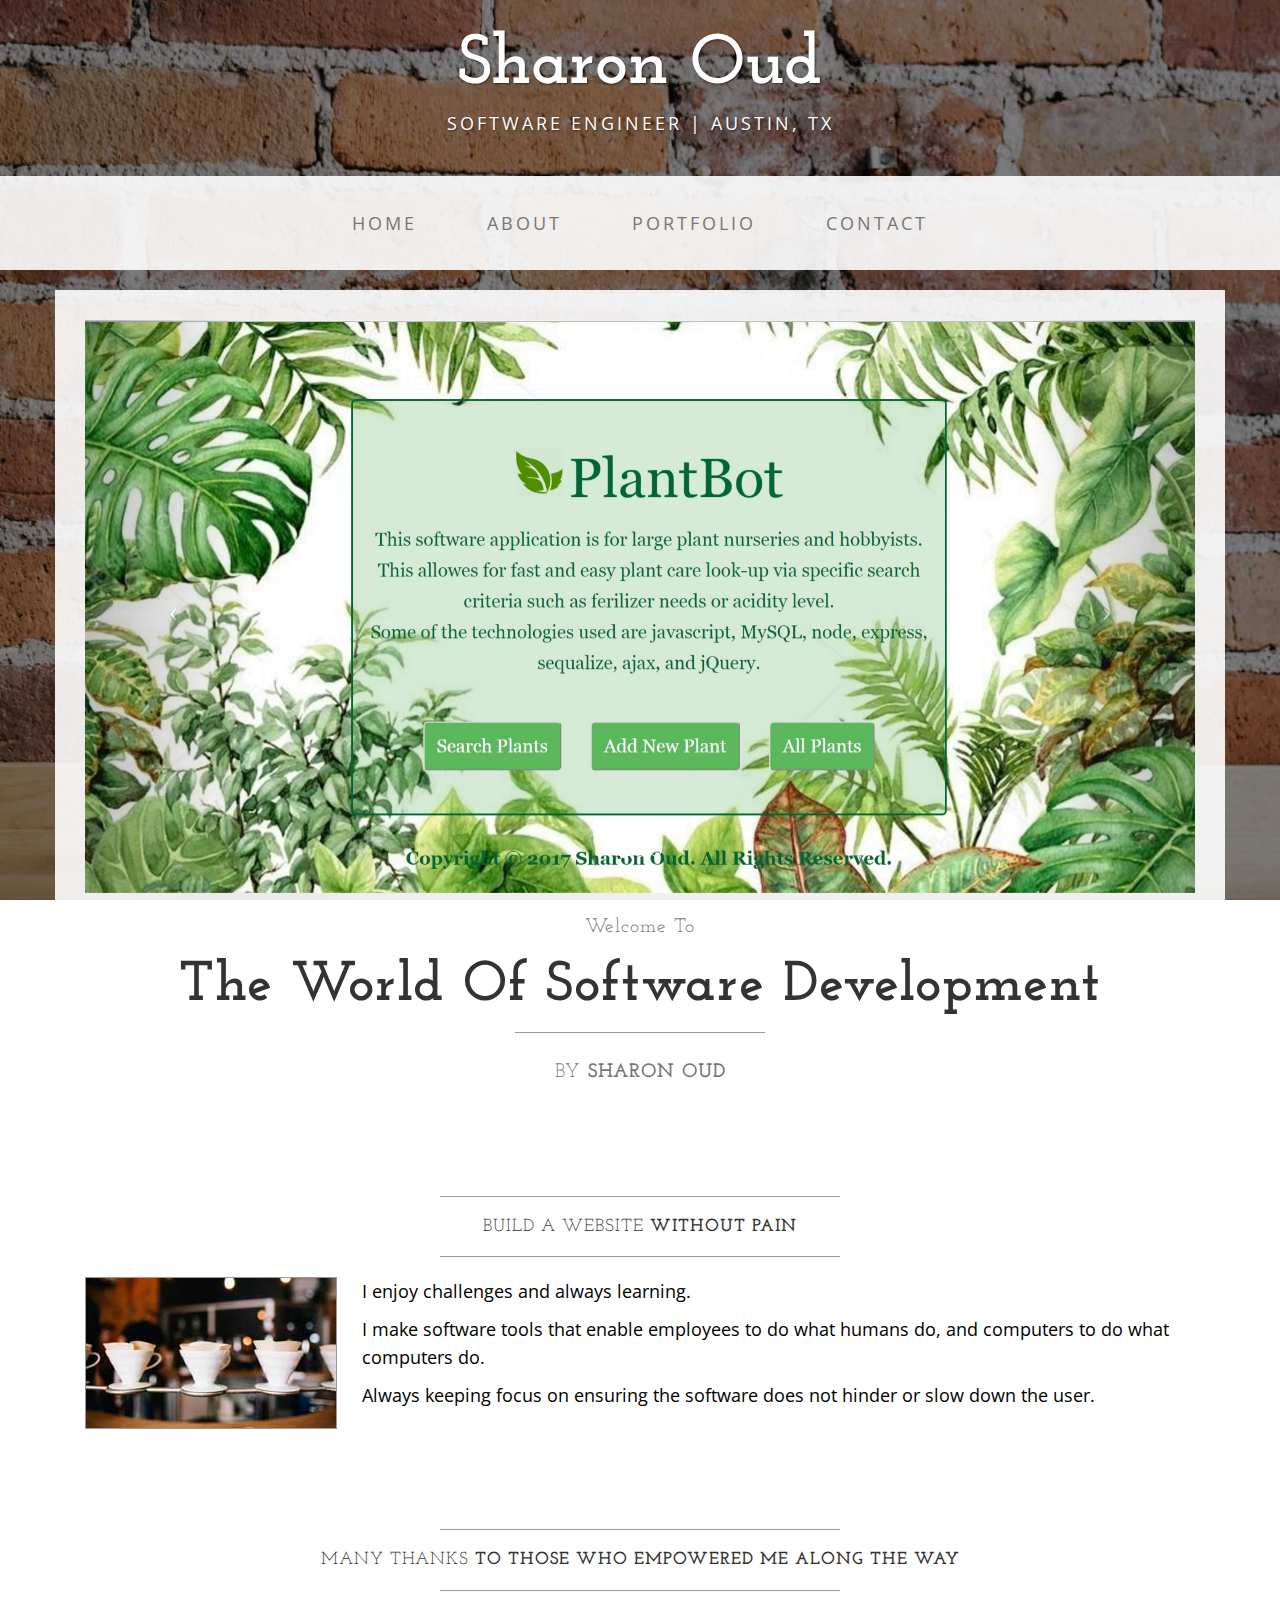
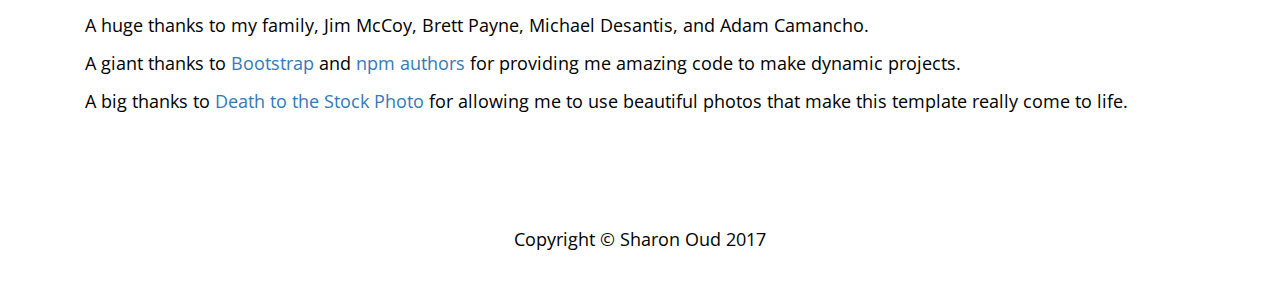
<file: index.html>
<!DOCTYPE html>
<html lang="en">

<head>
    <meta charset="utf-8">
    <meta http-equiv="X-UA-Compatible" content="IE=edge">
    <meta name="viewport" content="width=device-width, initial-scale=1">
    <meta name="description" content="">
    <meta name="author" content="">
    <title>Sharon Oud - Software Engineer</title>
    <link rel="shortcut icon" href="favicon.ico" type="icon">
    <!-- Bootstrap Core CSS -->
    <link href="css/bootstrap.min.css" rel="stylesheet">
    <!-- Custom CSS -->
    <link href="css/business-casual.css" rel="stylesheet">
    <!-- Fonts -->
    <link href="https://fonts.googleapis.com/css?family=Open+Sans:300italic,400italic,600italic,700italic,800italic,400,300,600,700,800" rel="stylesheet" type="text/css">
    <link href="https://fonts.googleapis.com/css?family=Josefin+Slab:100,300,400,600,700,100italic,300italic,400italic,600italic,700italic" rel="stylesheet" type="text/css">
    <!-- HTML5 Shim and Respond.js IE8 support of HTML5 elements and media queries -->
    <!-- WARNING: Respond.js doesn't work if you view the page via file:// -->
    <!--[if lt IE 9]>
        <script src="https://oss.maxcdn.com/libs/html5shiv/3.7.0/html5shiv.js"></script>
        <script src="https://oss.maxcdn.com/libs/respond.js/1.4.2/respond.min.js"></script>
    <![endif]-->
</head>

<body>
    <div class="brand">Sharon Oud</div>
    <div class="address-bar">Software Engineer | Austin, TX</div>
    <!-- Navigation -->
    <nav class="navbar navbar-default" role="navigation">
        <div class="container">
            <!-- Brand and toggle get grouped for better mobile display -->
            <div class="navbar-header">
                <button type="button" class="navbar-toggle" data-toggle="collapse" data-target="#bs-example-navbar-collapse-1">
                    <span class="sr-only">Toggle navigation</span>
                    <span class="icon-bar"></span>
                    <span class="icon-bar"></span>
                    <span class="icon-bar"></span>
                </button>
                <!-- navbar-brand is hidden on larger screens, but visible when the menu is collapsed -->
                <a class="navbar-brand" href="index.html">Business Casual</a>
            </div>
            <!-- Collect the nav links, forms, and other content for toggling -->
            <div class="collapse navbar-collapse" id="bs-example-navbar-collapse-1">
                <ul class="nav navbar-nav">
                    <li>
                        <a href="index.html">Home</a>
                    </li>
                    <li>
                        <a href="about.html">About</a>
                    </li>
                    <li>
                        <a href="portfolio.html">Portfolio</a>
                    </li>
                    <li>
                        <a href="contact.html">Contact</a>
                    </li>
                </ul>
            </div>
            <!-- /.navbar-collapse -->
        </div>
        <!-- /.container -->
    </nav>
    <div class="container">
        <div class="row">
            <div class="box">
                <div class="col-lg-12 text-center">
                    <div id="carousel-example-generic" class="carousel slide">
                        <!-- Indicators -->
                        <ol class="carousel-indicators hidden-xs">
                            <li data-target="#carousel-example-generic" data-slide-to="0" class="active"></li>
                            <li data-target="#carousel-example-generic" data-slide-to="1"></li>
                            <li data-target="#carousel-example-generic" data-slide-to="2"></li>
                        </ol>
                        <!-- Wrapper for slides -->
                        <div class="carousel-inner">
                            <div class="item active">
                                <img class="img-responsive img-full" src="img/PlantBot.jpg" alt="">
                            </div>
                            <div class="item">
                                <img class="img-responsive img-full" src="img/BurgerYum.jpg" alt="">
                            </div>
                            <div class="item">
                                <img class="img-responsive img-full" src="img/giph-tastic.jpg" alt="">
                            </div>
                        </div>
                        <!-- Controls -->
                        <a class="left carousel-control" href="#carousel-example-generic" data-slide="prev">
                            <span class="icon-prev"></span>
                        </a>
                        <a class="right carousel-control" href="#carousel-example-generic" data-slide="next">
                            <span class="icon-next"></span>
                        </a>
                    </div>
                    <h2 class="brand-before">
                        <small>Welcome to</small>
                    </h2>
                    <h1 class="brand-name">The World of Software Development</h1>
                    <hr class="tagline-divider">
                    <h2>
                        <small>By
                            <strong>Sharon Oud</strong>
                        </small>
                    </h2>
                </div>
            </div>
        </div>
        <div class="row">
            <div class="box">
                <div class="col-lg-12">
                    <hr>
                    <h2 class="intro-text text-center">Build a website
                        <strong>without pain</strong>
                    </h2>
                    <hr>
                    <img class="img-responsive img-border img-left" src="img/intro-pic.jpg" alt="">
                    <hr class="visible-xs">
                    <p>I enjoy challenges and always learning.</p>
                    <p>I make software tools that enable employees to do what humans do, and computers to do what computers do.</p>
                    <p>Always keeping focus on ensuring the software does not hinder or slow down the user.</p>
                </div>
            </div>
        </div>
        <div class="row">
            <div class="box">
                <div class="col-lg-12">
                    <hr>
                    <h2 class="intro-text text-center">Many thanks
                        <strong>to those who empowered me along the way</strong>
                    </h2>
                    <hr>
                    <p>A huge thanks to my family, Jim McCoy, Brett Payne, Michael Desantis, and Adam Camancho.</p>
                    <p>A giant thanks to <a href="http://getbootstrap.com/" target="_blank">Bootstrap</a> and <a href="https://www.npmjs.com/" target="_blank">npm authors</a> for providing me amazing code to make dynamic projects.</p>
                    <p>A big thanks to <a href="http://join.deathtothestockphoto.com/" target="_blank">Death to the Stock Photo</a> for allowing me to use beautiful photos that make this template really come to life.</p>
                </div>
            </div>
        </div>
    </div>
    <!-- /.container -->
    <footer>
        <div class="container">
            <div class="row">
                <div class="col-lg-12 text-center">
                    <p>Copyright &copy; Sharon Oud 2017</p>
                </div>
            </div>
        </div>
    </footer>
    <!-- jQuery -->
    <script src="js/jquery.js"></script>
    <!-- Bootstrap Core JavaScript -->
    <script src="js/bootstrap.min.js"></script>
    <!-- Script to Activate the Carousel -->
    <script>
    $('.carousel').carousel({
        interval: 5000 //changes the speed
    })
    </script>
</body>

</html>
</file>
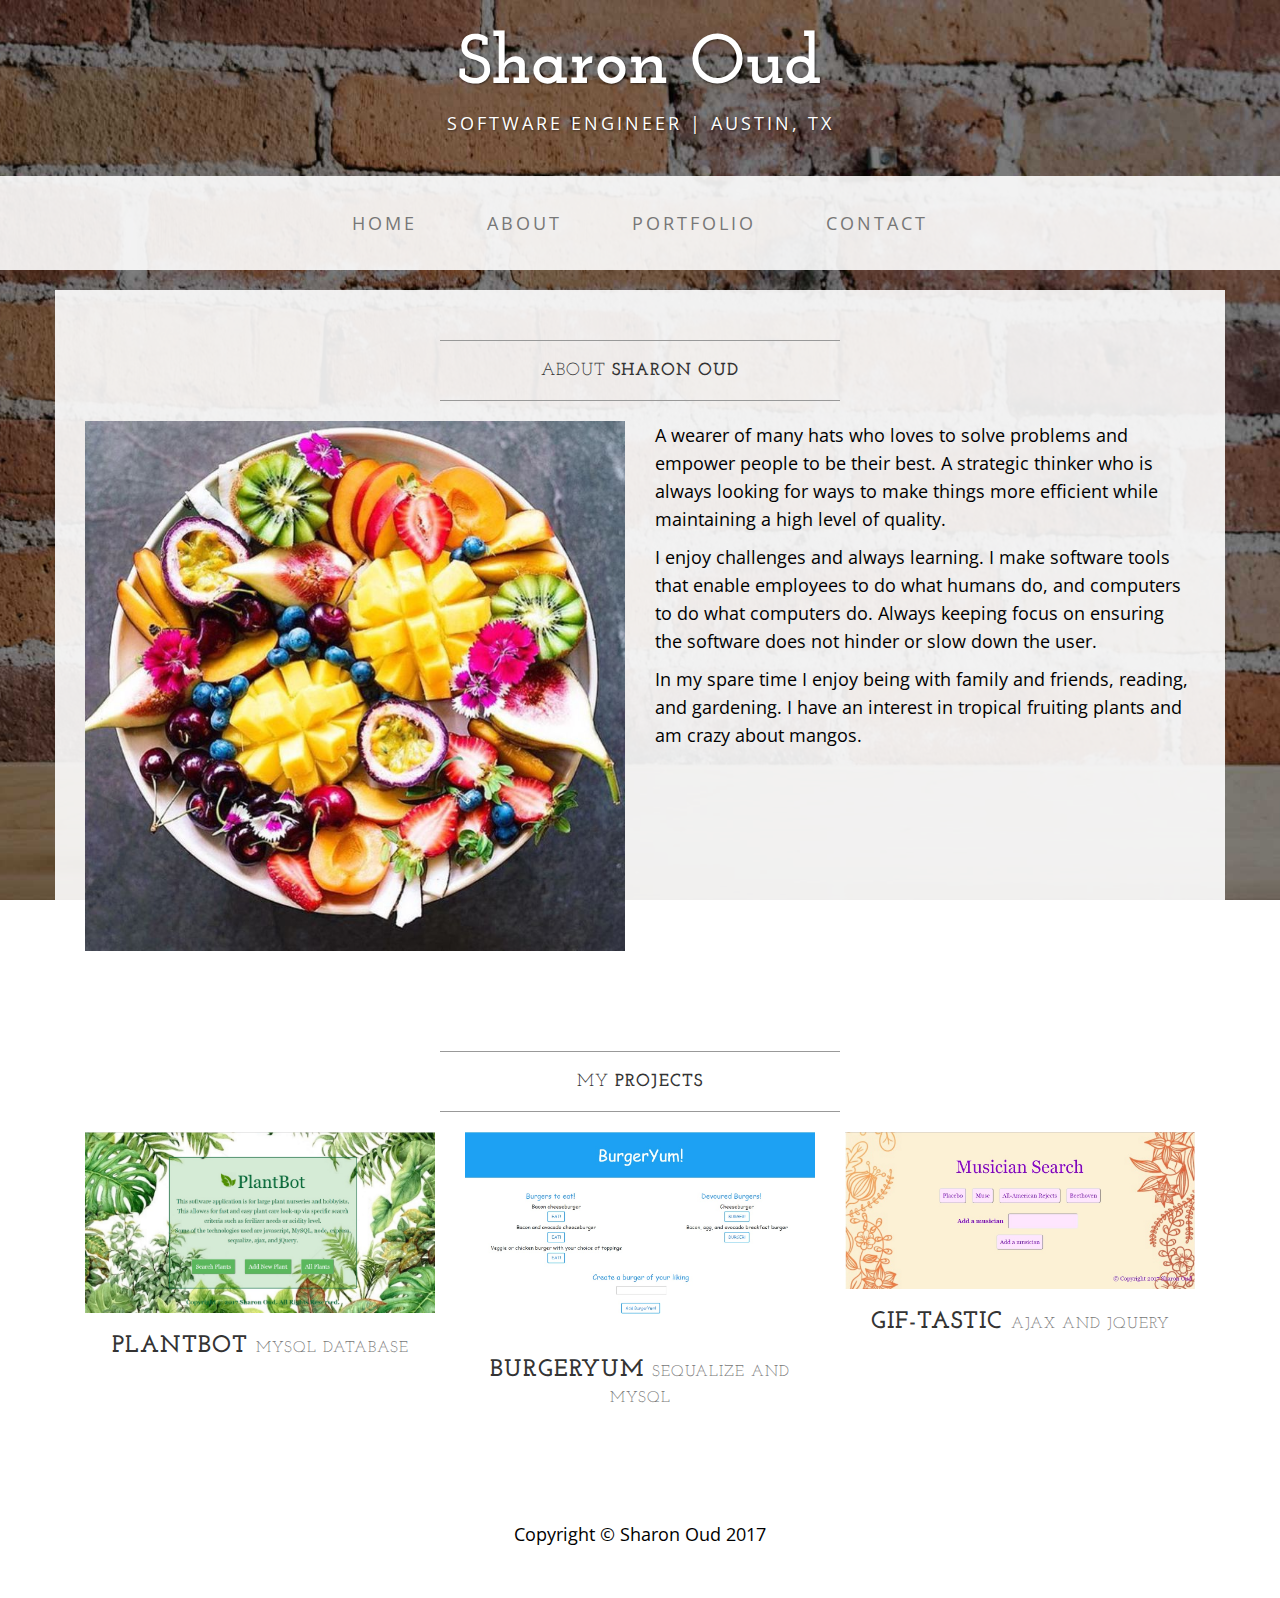
<file: about.html>
<!DOCTYPE html>
<html lang="en">

<head>
    <meta charset="utf-8">
    <meta http-equiv="X-UA-Compatible" content="IE=edge">
    <meta name="viewport" content="width=device-width, initial-scale=1">
    <meta name="description" content="">
    <meta name="author" content="">
    <title>About Sharon.</title>
    <link rel="shortcut icon" href="favicon.ico" type="icon">
    <!-- Bootstrap Core CSS -->
    <link href="css/bootstrap.min.css" rel="stylesheet">
    <!-- Custom CSS -->
    <link href="css/business-casual.css" rel="stylesheet">
    <!-- Fonts -->
    <link href="https://fonts.googleapis.com/css?family=Open+Sans:300italic,400italic,600italic,700italic,800italic,400,300,600,700,800" rel="stylesheet" type="text/css">
    <link href="https://fonts.googleapis.com/css?family=Josefin+Slab:100,300,400,600,700,100italic,300italic,400italic,600italic,700italic" rel="stylesheet" type="text/css">
    <!-- HTML5 Shim and Respond.js IE8 support of HTML5 elements and media queries -->
    <!-- WARNING: Respond.js doesn't work if you view the page via file:// -->
    <!--[if lt IE 9]>
        <script src="https://oss.maxcdn.com/libs/html5shiv/3.7.0/html5shiv.js"></script>
        <script src="https://oss.maxcdn.com/libs/respond.js/1.4.2/respond.min.js"></script>
    <![endif]-->
</head>

<body>
    <div class="brand">Sharon Oud</div>
    <div class="address-bar">Software Engineer | Austin, TX</div>
    <!-- Navigation -->
    <nav class="navbar navbar-default" role="navigation">
        <div class="container">
            <!-- Brand and toggle get grouped for better mobile display -->
            <div class="navbar-header">
                <button type="button" class="navbar-toggle" data-toggle="collapse" data-target="#bs-example-navbar-collapse-1">
                    <span class="sr-only">Toggle navigation</span>
                    <span class="icon-bar"></span>
                    <span class="icon-bar"></span>
                    <span class="icon-bar"></span>
                </button>
                <!-- navbar-brand is hidden on larger screens, but visible when the menu is collapsed -->
                <a class="navbar-brand" href="index.html">Sharon Oud</a>
            </div>
            <!-- Collect the nav links, forms, and other content for toggling -->
            <div class="collapse navbar-collapse" id="bs-example-navbar-collapse-1">
                <ul class="nav navbar-nav">
                    <li>
                        <a href="index.html">Home</a>
                    </li>
                    <li>
                        <a href="about.html">About</a>
                    </li>
                    <li>
                        <a href="portfolio.html">Portfolio</a>
                    </li>
                    <li>
                        <a href="contact.html">Contact</a>
                    </li>
                </ul>
            </div>
            <!-- /.navbar-collapse -->
        </div>
        <!-- /.container -->
    </nav>
    <div class="container">
        <div class="row">
            <div class="box">
                <div class="col-lg-12">
                    <hr>
                    <h2 class="intro-text text-center">About
                        <strong>Sharon Oud</strong>
                    </h2>
                    <hr>
                </div>
                <div class="col-md-6">
                    <img class="img-responsive img-border-left" src="img/tropicalFruit.jpg" alt="">
                </div>
                <div class="col-md-6">
                    <p>A wearer of many hats who loves to solve problems and empower people to be their best. A strategic thinker who is always looking for ways to make things more efficient while maintaining a high level of quality.</p>
                    <p>I enjoy challenges and always learning. I make software tools that enable employees to do what humans do, and computers to do what computers do. Always keeping focus on ensuring the software does not hinder or slow down the user.</p>
                    <p>In my spare time I enjoy being with family and friends, reading, and gardening. I have an interest in tropical fruiting plants and am crazy about mangos.</p>
                </div>
                <div class="clearfix"></div>
            </div>
        </div>
        <div class="row">
            <div class="box">
                <div class="col-lg-12">
                    <hr>
                    <h2 class="intro-text text-center">My
                        <strong>Projects</strong>
                    </h2>
                    <hr>
                </div>
                <div class="col-sm-4 text-center">
                    <a href="https://github.com/TaysDragon/PlantBot" target="_blank"><img class="img-responsive" src="img/PlantBot.jpg" alt="PlantBot"></a>
                    <h3>PlantBot
                        <small>MySQL database</small>
                    </h3>
                </div>
                <div class="col-sm-4 text-center">
                    <a href="https://github.com/TaysDragon/BurgerYum" target="_blank"><img class="img-responsive" src="img/BurgerYum.jpg" alt="Burgery-Yum"></a>
                    <h3>BurgerYum
                        <small>Sequalize and mySQL</small>
                    </h3>
                </div>
                <div class="col-sm-4 text-center">
                    <a href="http://giph-tastic.herokuapp.com/" target="_blank"><img class="img-responsive"  src="img/giph-tastic.jpg" width="450 " height="750 " alt="giph-tastic.jpg"></a>
                    <h3>Gif-Tastic
                        <small>AJAX and JQuery</small>
                    </h3>
                </div>
                <div class="clearfix "></div>
            </div>
        </div>

    </div>
    <!-- /.container -->

    <footer>
        <div class="container ">
            <div class="row ">
                <div class="col-lg-12 text-center ">
                    <p>Copyright &copy; Sharon Oud 2017</p>
                </div>
            </div>
        </div>
    </footer>

    <!-- jQuery -->
    <script src="js/jquery.js "></script>

    <!-- Bootstrap Core JavaScript -->
    <script src="js/bootstrap.min.js "></script>

</body>

</html>
</file>
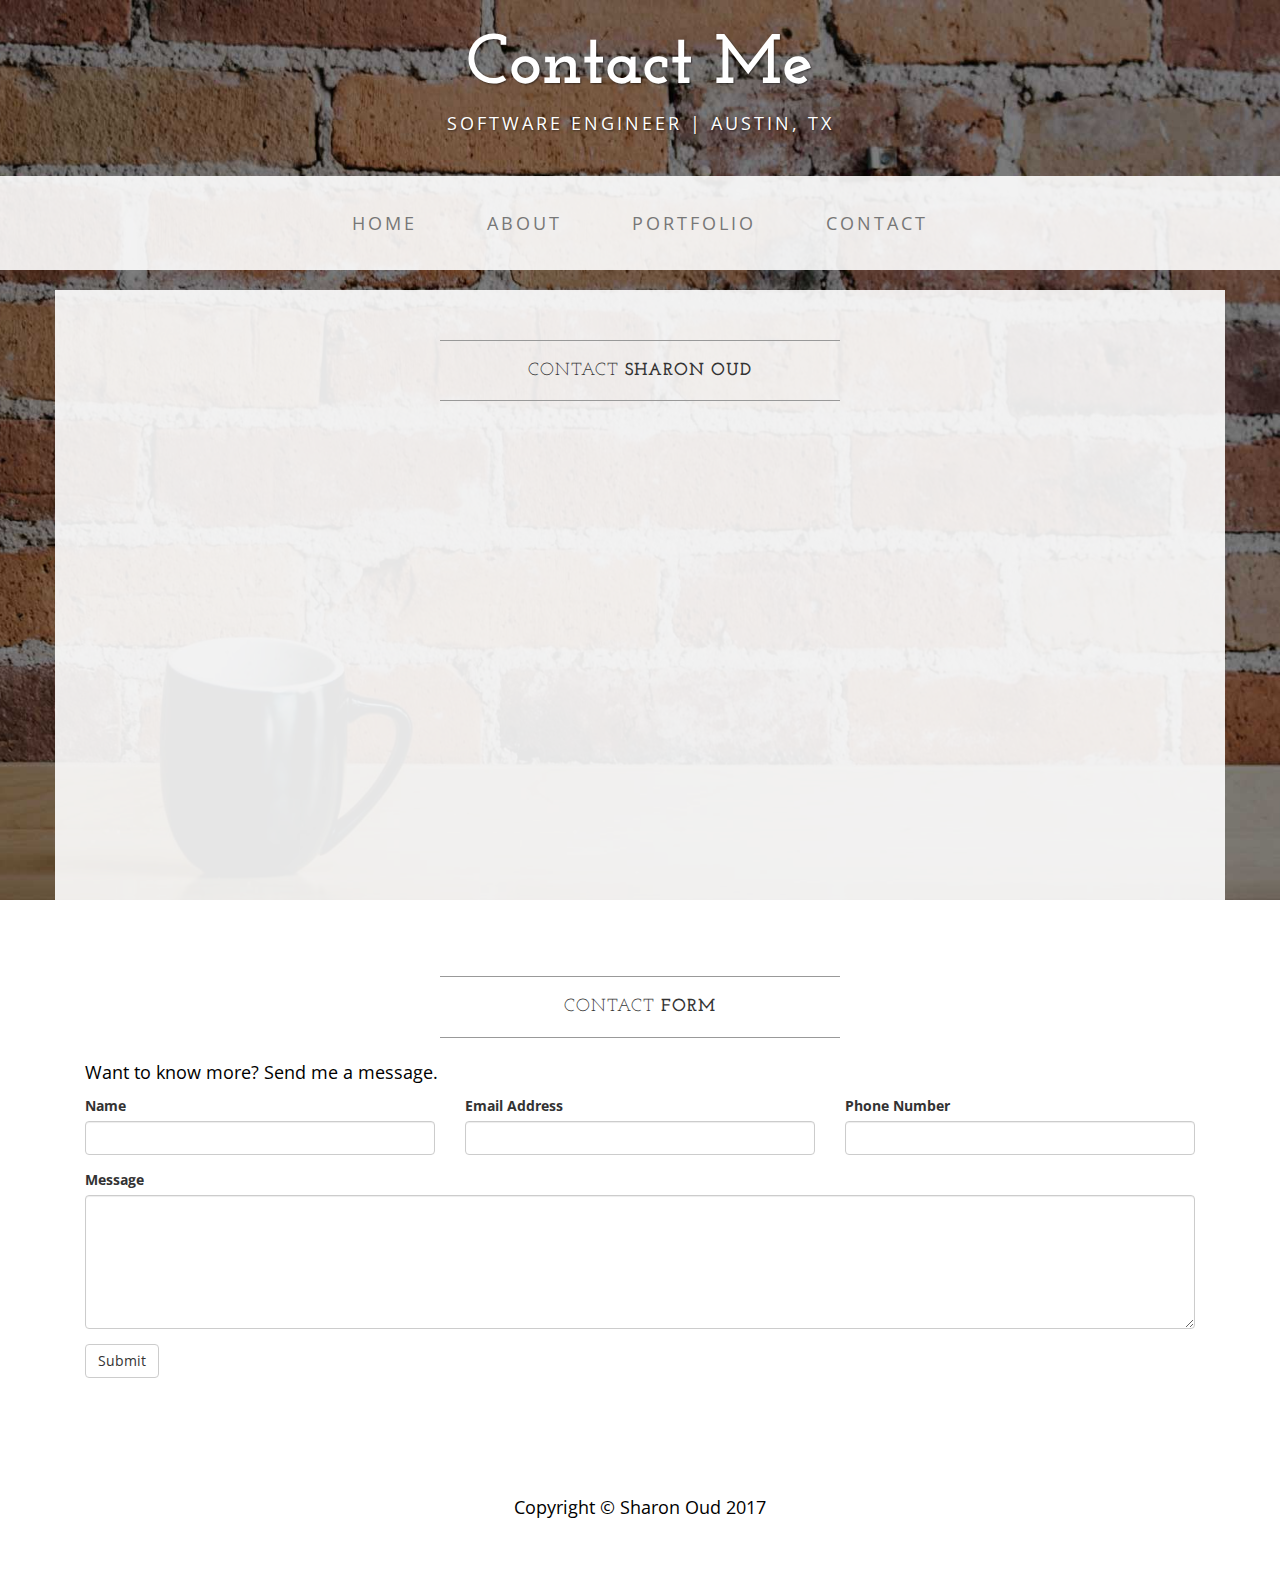
<file: contact.html>
<!DOCTYPE html>
<html lang="en">

<head>

    <meta charset="utf-8">
    <meta http-equiv="X-UA-Compatible" content="IE=edge">
    <meta name="viewport" content="width=device-width, initial-scale=1">
    <meta name="description" content="">
    <meta name="author" content="">

    <title>Contact - Business Casual - Start Bootstrap Theme</title>
    <link rel="shortcut icon" href="favicon.ico" type="icon">

    <!-- Bootstrap Core CSS -->
    <link href="css/bootstrap.min.css" rel="stylesheet">

    <!-- Custom CSS -->
    <link href="css/business-casual.css" rel="stylesheet">

    <!-- Fonts -->
    <link href="https://fonts.googleapis.com/css?family=Open+Sans:300italic,400italic,600italic,700italic,800italic,400,300,600,700,800" rel="stylesheet" type="text/css">
    <link href="https://fonts.googleapis.com/css?family=Josefin+Slab:100,300,400,600,700,100italic,300italic,400italic,600italic,700italic" rel="stylesheet" type="text/css">

    <!-- HTML5 Shim and Respond.js IE8 support of HTML5 elements and media queries -->
    <!-- WARNING: Respond.js doesn't work if you view the page via file:// -->
    <!--[if lt IE 9]>
        <script src="https://oss.maxcdn.com/libs/html5shiv/3.7.0/html5shiv.js"></script>
        <script src="https://oss.maxcdn.com/libs/respond.js/1.4.2/respond.min.js"></script>
    <![endif]-->

</head>

<body>

    <div class="brand">Contact Me</div>
    <div class="address-bar">Software Engineer | Austin, TX</div>

    <!-- Navigation -->
    <nav class="navbar navbar-default" role="navigation">
        <div class="container">
            <!-- Brand and toggle get grouped for better mobile display -->
            <div class="navbar-header">
                <button type="button" class="navbar-toggle" data-toggle="collapse" data-target="#bs-example-navbar-collapse-1">
                    <span class="sr-only">Toggle navigation</span>
                    <span class="icon-bar"></span>
                    <span class="icon-bar"></span>
                    <span class="icon-bar"></span>
                </button>
                <!-- navbar-brand is hidden on larger screens, but visible when the menu is collapsed -->
                <a class="navbar-brand" href="index.html">Sharon Oud</a>
            </div>
            <!-- Collect the nav links, forms, and other content for toggling -->
            <div class="collapse navbar-collapse" id="bs-example-navbar-collapse-1">
                <ul class="nav navbar-nav">
                    <li>
                        <a href="index.html">Home</a>
                    </li>
                    <li>
                        <a href="about.html">About</a>
                    </li>
                    <li>
                        <a href="portfolio.html">Portfolio</a>
                    </li>
                    <li>
                        <a href="contact.html">Contact</a>
                    </li>
                </ul>
            </div>
            <!-- /.navbar-collapse -->
        </div>
        <!-- /.container -->
    </nav>

    <div class="container">

        <div class="row">
            <div class="box">
                <div class="col-lg-12">
                    <hr>
                    <h2 class="intro-text text-center">Contact
                        <strong>Sharon Oud</strong>
                    </h2>
                    <hr>
                </div>
                <div class="col-lg-12">
                    <!-- Embedded Google Map using an iframe - to select your location find it on Google maps and paste the link as the iframe src. If you want to use the Google Maps API instead then have at it! -->
                    <!-- <iframe width="100%" height="400" frameborder="0" scrolling="no" marginheight="0" marginwidth="0" src="http://maps.google.com/maps?hl=en&amp;ie=UTF8&amp;ll=37.0625,-95.677068&amp;spn=56.506174,79.013672&amp;t=m&amp;z=4&amp;output=embed"></iframe> -->
                    <iframe width="100%" src="https://www.google.com/maps/embed?pb=!1m18!1m12!1m3!1d55034.16089896227!2d-97.71730018774947!3d30.446445798589522!2m3!1f0!2f0!3f0!3m2!1i1024!2i768!4f13.1!3m3!1m2!1s0x8644ce60d4374e29%3A0x937df66006e0ae1d!2sWells+Branch%2C+TX+78728!5e0!3m2!1sen!2sus!4v1496358633179" width="600" height="450" frameborder="0" style="border:0" allowfullscreen></iframe>
                </div>

                <!-- <div class="clearfix"></div> -->
            </div>
        </div>

        <div class="row">
            <div class="box">
                <div class="col-lg-12">
                    <hr>
                    <h2 class="intro-text text-center">Contact
                        <strong>form</strong>
                    </h2>
                    <hr>
                    <p>Want to know more? Send me a message.</p>
                    <form role="form">
                        <div class="row">
                            <div class="form-group col-lg-4">
                                <label>Name</label>
                                <input type="text" class="form-control">
                            </div>
                            <div class="form-group col-lg-4">
                                <label>Email Address</label>
                                <input type="email" class="form-control">
                            </div>
                            <div class="form-group col-lg-4">
                                <label>Phone Number</label>
                                <input type="tel" class="form-control">
                            </div>
                            <div class="clearfix"></div>
                            <div class="form-group col-lg-12">
                                <label>Message</label>
                                <textarea class="form-control" rows="6"></textarea>
                            </div>
                            <div class="form-group col-lg-12">
                                <input type="hidden" name="save" value="contact">
                                <button type="submit" class="btn btn-default">Submit</button>
                            </div>
                        </div>
                    </form>
                </div>
            </div>
        </div>

    </div>
    <!-- /.container -->

    <footer>
        <div class="container">
            <div class="row">
                <div class="col-lg-12 text-center">
                    <p>Copyright &copy; Sharon Oud 2017</p>
                </div>
            </div>
        </div>
    </footer>

    <!-- jQuery -->
    <script src="js/jquery.js"></script>

    <!-- Bootstrap Core JavaScript -->
    <script src="js/bootstrap.min.js"></script>

</body>

</html>
</file>
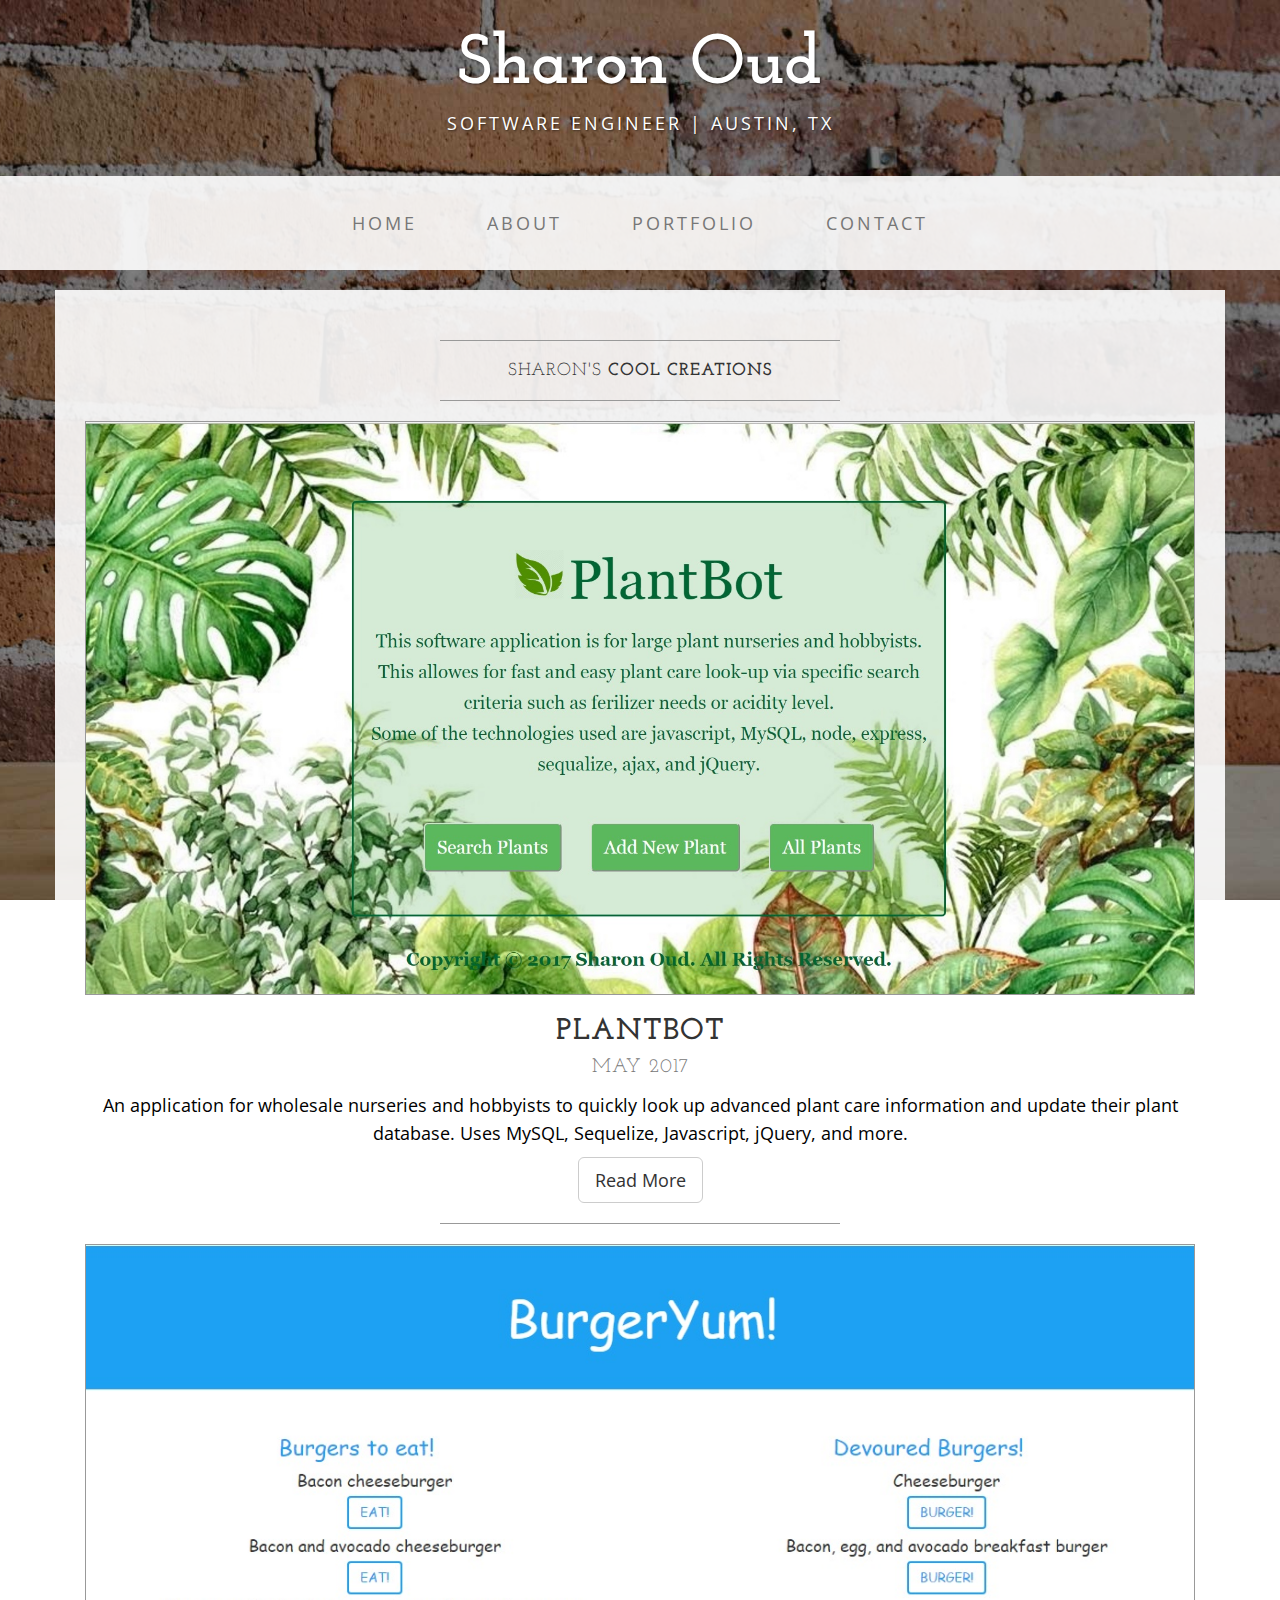
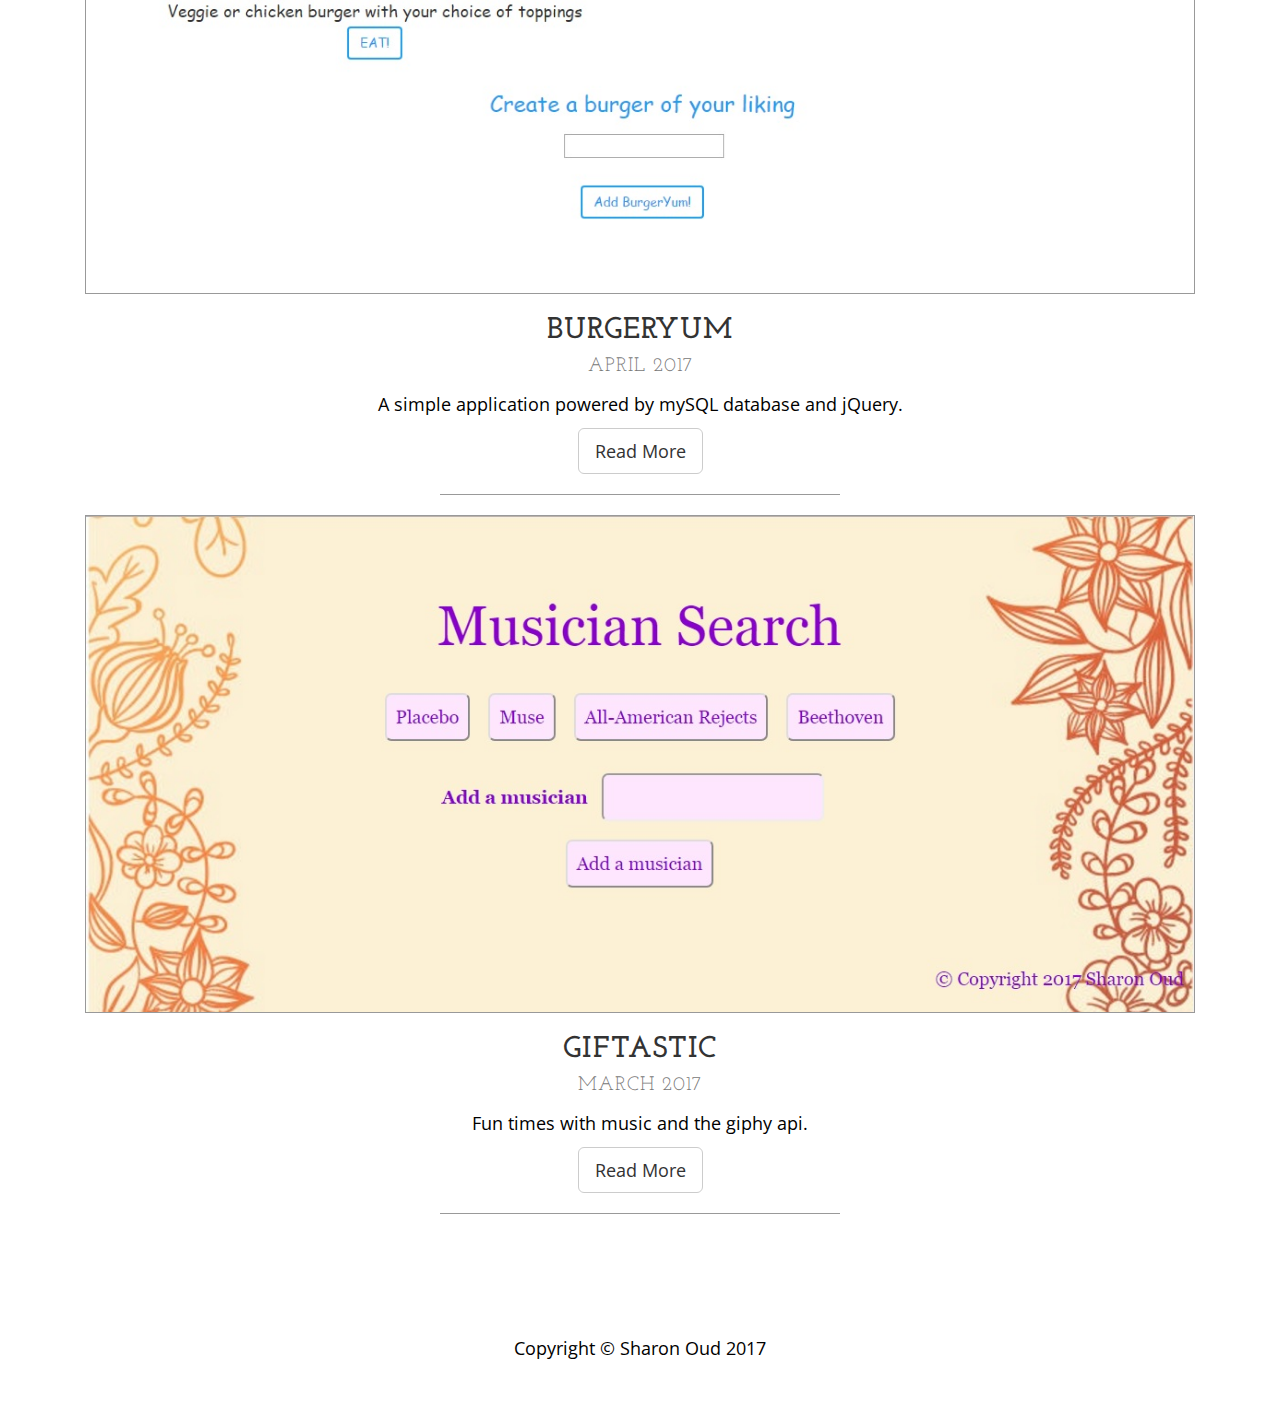
<file: portfolio.html>
<!DOCTYPE html>
<html lang="en">

<head>
    <meta charset="utf-8">
    <meta http-equiv="X-UA-Compatible" content="IE=edge">
    <meta name="viewport" content="width=device-width, initial-scale=1">
    <meta name="description" content="">
    <meta name="author" content="">
    <title>Portfolio</title>
    <link rel="shortcut icon" href="favicon.ico" type="icon">
    <!-- Bootstrap Core CSS -->
    <link href="css/bootstrap.min.css" rel="stylesheet">
    <!-- Custom CSS -->
    <link href="css/business-casual.css" rel="stylesheet">
    <!-- Fonts -->
    <link href="https://fonts.googleapis.com/css?family=Open+Sans:300italic,400italic,600italic,700italic,800italic,400,300,600,700,800" rel="stylesheet" type="text/css">
    <link href="https://fonts.googleapis.com/css?family=Josefin+Slab:100,300,400,600,700,100italic,300italic,400italic,600italic,700italic" rel="stylesheet" type="text/css">
    <!-- HTML5 Shim and Respond.js IE8 support of HTML5 elements and media queries -->
    <!-- WARNING: Respond.js doesn't work if you view the page via file:// -->
    <!--[if lt IE 9]>
        <script src="https://oss.maxcdn.com/libs/html5shiv/3.7.0/html5shiv.js"></script>
        <script src="https://oss.maxcdn.com/libs/respond.js/1.4.2/respond.min.js"></script>
    <![endif]-->
</head>

<body>
    <div class="brand">Sharon Oud</div>
    <div class="address-bar">Software Engineer | Austin, TX</div>
    <!-- Navigation -->
    <nav class="navbar navbar-default" role="navigation">
        <div class="container">
            <!-- Brand and toggle get grouped for better mobile display -->
            <div class="navbar-header">
                <button type="button" class="navbar-toggle" data-toggle="collapse" data-target="#bs-example-navbar-collapse-1">
                    <span class="sr-only">Toggle navigation</span>
                    <span class="icon-bar"></span>
                    <span class="icon-bar"></span>
                    <span class="icon-bar"></span>
                </button>
                <!-- navbar-brand is hidden on larger screens, but visible when the menu is collapsed -->
                <a class="navbar-brand" href="index.html">Business Casual</a>
            </div>
            <!-- Collect the nav links, forms, and other content for toggling -->
            <div class="collapse navbar-collapse" id="bs-example-navbar-collapse-1">
                <ul class="nav navbar-nav">
                    <li>
                        <a href="index.html">Home</a>
                    </li>
                    <li>
                        <a href="about.html">About</a>
                    </li>
                    <li>
                        <a href="portfolio.html">Portfolio</a>
                    </li>
                    <li>
                        <a href="contact.html">Contact</a>
                    </li>
                </ul>
            </div>
            <!-- /.navbar-collapse -->
        </div>
        <!-- /.container -->
    </nav>
    <div class="container">
        <div class="row">
            <div class="box">
                <div class="col-lg-12">
                    <hr>
                    <h2 class="intro-text text-center">Sharon's
                        <strong>Cool Creations</strong>
                    </h2>
                    <hr>
                </div>
                <div class="col-lg-12 text-center">
                    <img class="img-responsive img-border img-full" src="img/PlantBot.jpg" alt="PlantBot application" height="403px" width="843px">
                    <h2>PlantBot
                        <br>
                        <small>May 2017</small>
                    </h2>
                    <p>An application for wholesale nurseries and hobbyists to quickly look up advanced plant care information and update their plant database. Uses MySQL, Sequelize, Javascript, jQuery, and more.</p>
                    <a href="https://github.com/TaysDragon/PlantBot/blob/master/README.md" class="btn btn-default btn-lg" target="_blank">Read More</a>
                    <hr>
                </div>
                <div class="col-lg-12 text-center">
                    <img class="img-responsive img-border img-full" src="img/BurgerYum.jpg" alt="Burgery-Yum">
                    <h2>BurgerYum
                        <br>
                        <small>April 2017</small>
                    </h2>
                    <p>A simple application powered by mySQL database and jQuery.</p>
                    <a href="https://github.com/TaysDragon/BurgerYum" class="btn btn-default btn-lg" target="_blank">Read More</a>
                    <hr>
                </div>
                <div class="col-lg-12 text-center">
                    <a href="http://giph-tastic.herokuapp.com/" target="_blank"><img class="img-responsive img-border img-full "  src="img/giph-tastic.jpg " width="450 " height="750 " alt="giph-tastic.jpg "></a>
                    <h2>GifTastic
                        <br>
                        <small>March 2017</small>
                    </h2>
                    <p>Fun times with music and the giphy api.</p>
                    <a href="http://giph-tastic.herokuapp.com/" target="_blank" class="btn btn-default btn-lg">Read More</a>
                    <hr>
                </div>
<!--                 <div class="col-lg-12 text-center ">
                    <ul class="pager ">
                        <li class="previous "><a href="# ">&larr; Older</a>
                        </li>
                        <li class="next "><a href="# ">Newer &rarr;</a>
                        </li>
                    </ul> -->
                </div>
            </div>
        </div>
    </div>
    <!-- /.container -->
    <footer>
        <div class="container ">
            <div class="row ">
                <div class="col-lg-12 text-center ">
                    <p>Copyright &copy; Sharon Oud 2017</p>
                </div>
            </div>
        </div>
    </footer>
    <!-- jQuery -->
    <script src="js/jquery.js "></script>
    <!-- Bootstrap Core JavaScript -->
    <script src="js/bootstrap.min.js "></script>
</body>

</html>
</file>
<file: css/business-casual.css>
/*!
 * Start Bootstrap - Business Casual (http://startbootstrap.com/)
 * Copyright 2013-2016 Start Bootstrap
 * Licensed under MIT (https://github.com/BlackrockDigital/startbootstrap/blob/gh-pages/LICENSE)
 */

body {
    font-family: "Open Sans","Helvetica Neue",Helvetica,Arial,sans-serif;
    background: url('../img/bg.jpg') no-repeat center center fixed;
    -webkit-background-size: cover;
    -moz-background-size: cover;
    background-size: cover;
    -o-background-size: cover;
}

h1,
h2,
h3,
h4,
h5,
h6 {
    text-transform: uppercase;
    font-family: "Josefin Slab","Helvetica Neue",Helvetica,Arial,sans-serif;
    font-weight: 700;
    letter-spacing: 1px;
}

p {
    font-size: 1.25em;
    line-height: 1.6;
    color: #000;
}

hr {
    max-width: 400px;
    border-color: #999999;
}

.brand,
.address-bar {
    display: none;
}

.navbar-brand {
    text-transform: uppercase;
    font-weight: 900;
    letter-spacing: 2px;
}

.navbar-nav {
    text-transform: uppercase;
    font-weight: 400;
    letter-spacing: 3px;
}

.img-full {
    min-width: 100%;
}

.brand-before,
.brand-name {
    text-transform: capitalize;
}

.brand-before {
    margin: 15px 0;
}

.brand-name {
    margin: 0;
    font-size: 4em;
}

.tagline-divider {
    margin: 15px auto 3px;
    max-width: 250px;
    border-color: #999999;
}

.box {
    margin-bottom: 20px;
    padding: 30px 15px;
    background: #fff;
    background: rgba(255,255,255,0.9);
}

.intro-text {
    text-transform: uppercase;
    font-size: 1.25em;
    font-weight: 400;
    letter-spacing: 1px;
}

.img-border {
    float: none;
    margin: 0 auto 0;
    border: #999999 solid 1px;
}

.img-left {
    float: none;
    margin: 0 auto 0;
}

footer {
    background: #fff;
    background: rgba(255,255,255,0.9);
}

footer p {
    margin: 0;
    padding: 50px 0;
}

@media screen and (min-width:768px) {
    .brand {
        display: inherit;
        margin: 0;
        padding: 30px 0 10px;
        text-align: center;
        text-shadow: 1px 1px 2px rgba(0,0,0,0.5);
        font-family: "Josefin Slab","Helvetica Neue",Helvetica,Arial,sans-serif;
        font-size: 5em;
        font-weight: 700;
        line-height: normal;
        color: #fff;
    }

    .top-divider {
        margin-top: 0;
    }

    .img-left {
        float: left;
        margin-right: 25px;
    }

    .address-bar {
        display: inherit;
        margin: 0;
        padding: 0 0 40px;
        text-align: center;
        text-shadow: 1px 1px 2px rgba(0,0,0,0.5);
        text-transform: uppercase;
        font-size: 1.25em;
        font-weight: 400;
        letter-spacing: 3px;
        color: #fff;
    }

    .navbar {
        border-radius: 0;
    }

    .navbar-header {
        display: none;
    }

    .navbar {
        min-height: 0;
    }

    .navbar-default {
        border: none;
        background: #fff;
        background: rgba(255,255,255,0.9);
    }

    .nav>li>a {
        padding: 35px;
    }

    .navbar-nav>li>a {
        line-height: normal;
    }

    .navbar-nav {
        display: table;
        float: none;
        margin: 0 auto;
        table-layout: fixed;
        font-size: 1.25em;
    }
}

@media screen and (min-width:1200px) {
    .box:after {
        content: '';
        display: table;
        clear: both;
    }
}
</file>
